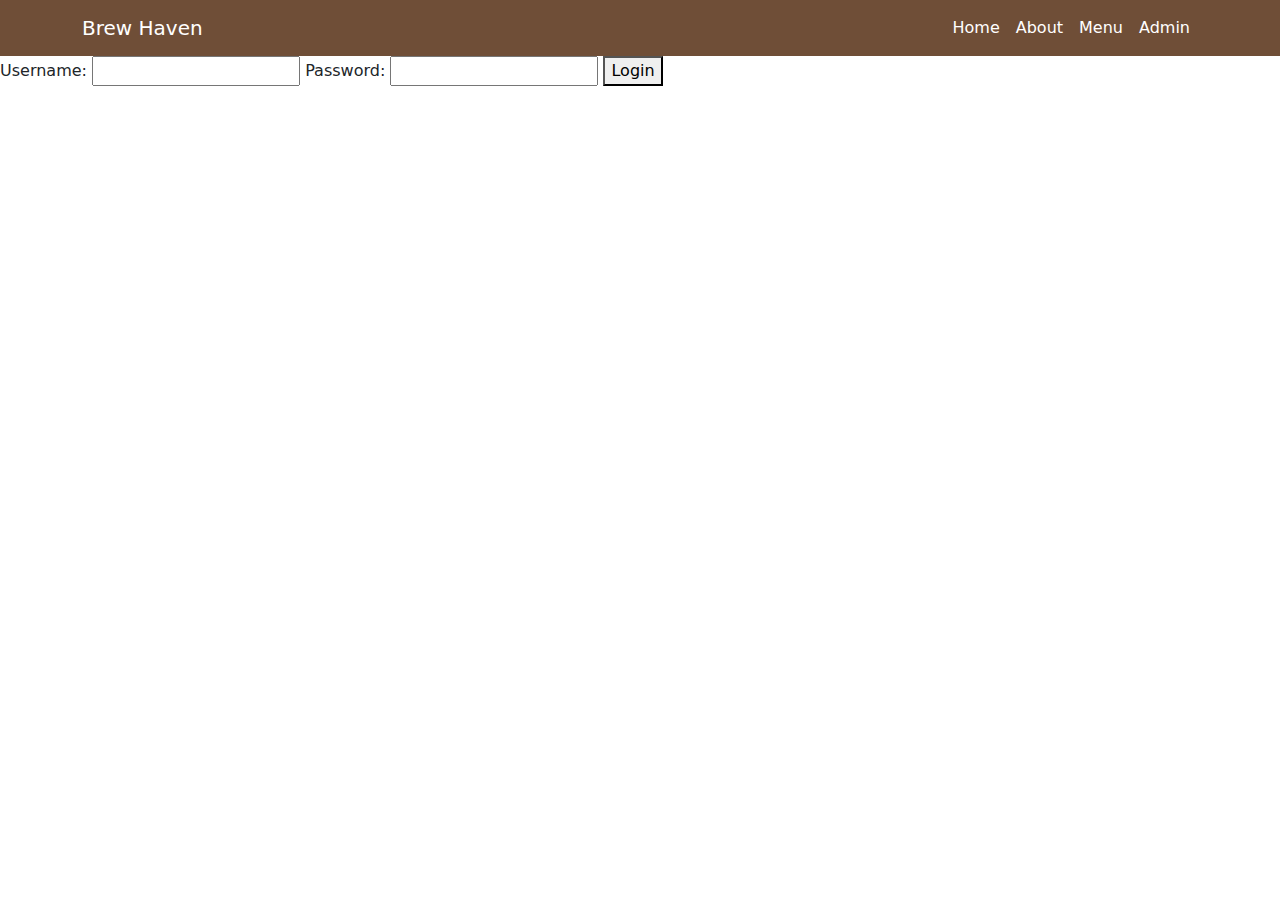
<file: admindashboard.html>
<!DOCTYPE html>
<html lang="en">
<head>
    <meta charset="UTF-8">
    <meta name="viewport" content="width=device-width, initial-scale=1.0">
    <title>Administrative Dashboard</title>
   <link rel="stylesheet" href="style.css">
    <link href="https://cdn.jsdelivr.net/npm/bootstrap@5.3.0/dist/css/bootstrap.min.css" rel="stylesheet">
    <script src="https://code.jquery.com/jquery-3.6.0.min.js"></script>
    <script src="https://cdn.jsdelivr.net/npm/bootstrap@5.3.0/dist/js/bootstrap.bundle.min.js"></script>
</head>
<body>
    <nav class="navbar navbar-expand-lg">
        <div class="container">
            <a class="navbar-brand" href="#">Brew Haven</a>
            <button class="navbar-toggler" type="button" data-bs-toggle="collapse" data-bs-target="#navbarNav">
                <span class="navbar-toggler-icon"></span>
            </button>
            <div class="collapse navbar-collapse" id="navbarNav">
                <ul class="navbar-nav ms-auto">
                    <li class="nav-item"><a class="nav-link" href="index.html">Home</a></li>
                    <li class="nav-item"><a class="nav-link" href="about.html">About</a></li>
                    <li class="nav-item"><a class="nav-link" href="menu.html">Menu</a></li>
                    <li class="nav-item"><a class="nav-link" href="admindashboard.html">Admin</a></li>
                </ul>
            </div>
        </div>
    </nav>
   <!-- <div class="container">
        <div id="login-form">
            <h2>Login</h2>
            <form id="loginForm">
                <div class="form-group">
                    <label for="username">Username:</label>
                    <input type="text" class="form-control" id="username" required>
                </div>
                <div class="form-group">
                    <label for="password">Password:</label>
                    <input type="password" class="form-control" id="password" required>
                </div>
                <button type="submit" class="btn btn-primary">Login</button>
            </form>
        </div>-->

        <div id="menu-item-form" style="display: none;">
            <h2>Food Menu Item</h2>
            <form id="foodMenuForm">
                <div class="form-group">
                    <label for="item">Item:</label>
                    <input type="text" class="form-control" id="item" required>
                </div>
                <div class="form-group">
                    <label for="description">Description:</label>
                    <textarea class="form-control" id="description" required></textarea>
                </div>
                <div class="form-group">
                    <label for="price">Price:</label>
                    <input type="number" class="form-control" id="price" required>
                </div>
                <button type="submit" class="btn btn-success">Add Menu Item</button>
            </form>
            <button id="logoutButton" class="btn btn-danger mt-3">Logout</button>
        </div>
    </div>
    <form id="login-form">
        <label for="username">Username:</label>
        <input type="text" id="username" required>
        
        <label for="password">Password:</label>
        <input type="password" id="password" required>
        
        <button type="submit">Login</button>
    </form>
  
   <script src="script.js"></script>
       

    
   
</body>
</html>
</file>
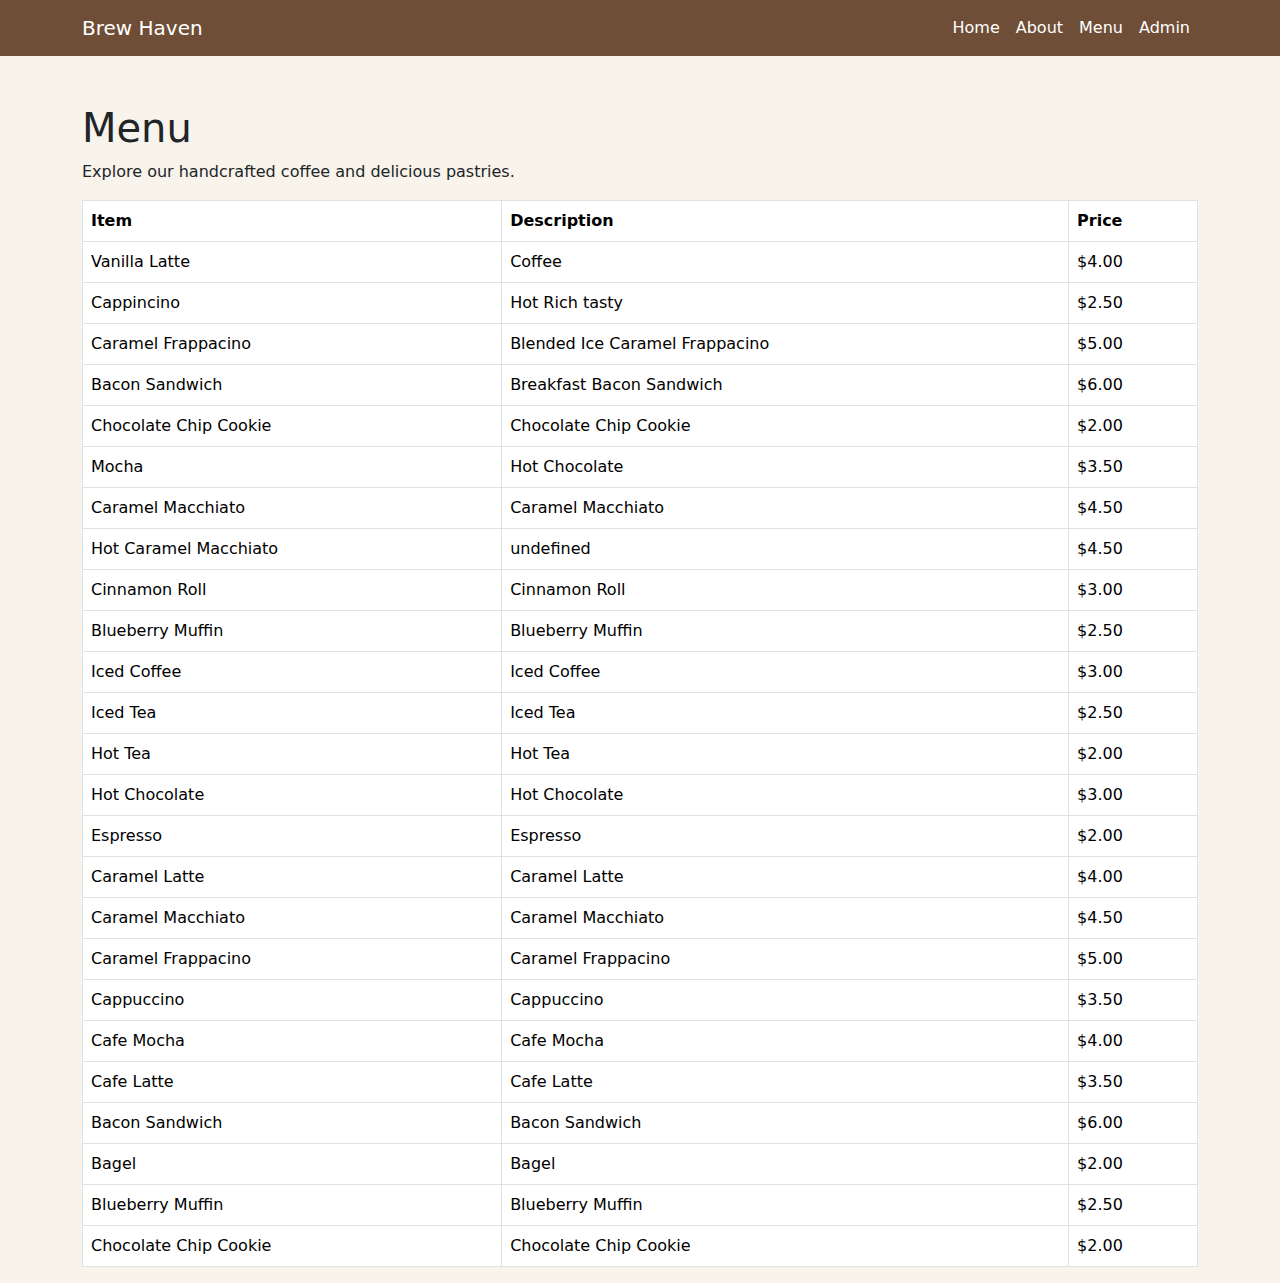
<file: menu.html>
<!DOCTYPE html>
<html lang="en">
<head>
    <meta charset="UTF-8">
    <meta name="viewport" content="width=device-width, initial-scale=1.0">
    <title> Menu </title>
    <link href="https://cdn.jsdelivr.net/npm/bootstrap@5.3.0/dist/css/bootstrap.min.css" rel="stylesheet">
    <script src="https://code.jquery.com/jquery-3.6.0.min.js"></script>
    <script src="https://cdn.jsdelivr.net/npm/bootstrap@5.3.0/dist/js/bootstrap.bundle.min.js"></script>
    <link rel="stylesheet" href="style.css">
</head>
<body>
    <nav class="navbar navbar-expand-lg">
        <div class="container">
            <a class="navbar-brand" href="#">Brew Haven</a>
            <button class="navbar-toggler" type="button" data-bs-toggle="collapse" data-bs-target="#navbarNav">
                <span class="navbar-toggler-icon"></span>
            </button>
            <div class="collapse navbar-collapse" id="navbarNav">
                <ul class="navbar-nav ms-auto">
                    <li class="nav-item"><a class="nav-link" href="index.html">Home</a></li>
                    <li class="nav-item"><a class="nav-link" href="about.html">About</a></li>
                    <li class="nav-item"><a class="nav-link" href="menu.html">Menu</a></li>
                    <li class="nav-item"><a class="nav-link" href="admindashboard.html">Admin</a></li>
                </ul>
            </div>
        </div>
    </nav>
    <div class="container mt-5">
        <h1>Menu</h1>
        <p>Explore our handcrafted coffee and delicious pastries.</p>
        <table class="table table-bordered">
            <thead>
                <tr>
                    <th>Item</th>
                    <th>Description</th>
                    <th>Price</th>
                </tr>
            </thead>
            <tbody id="menu-items">
                <tr><td colspan="3" class="text-center">Loading menu...</td></tr>
            </tbody>
        </table>
    </div>
    <script>
        $(document).ready(function() {
            let items = [
                { "item": "Vanilla Latte", "description": "Coffee", "price": "$4.00" },
                { "item": "Cappincino", "description": "Hot Rich tasty", "price": "$2.50" },
                { "item": "Caramel Frappacino", "description": "Blended Ice Caramel Frappacino", "price": "$5.00" },
                { "item": "Bacon Sandwich", "description": "Breakfast Bacon Sandwich", "price": "$6.00" },
                { "item": "Chocolate Chip Cookie", "description": "Chocolate Chip Cookie", "price": "$2.00" },
                { "item": "Mocha", "description": "Hot Chocolate", "price": "$3.50" },
                { "item": "Caramel Macchiato", "description": "Caramel Macchiato", "price": "$4.50"},
                { "item": "Hot Caramel Macchiato", "price": "$4.50" },
                { "item": "Cinnamon Roll", "description": "Cinnamon Roll", "price": "$3.00" },
                { "item": "Blueberry Muffin", "description": "Blueberry Muffin", "price": "$2.50" },
                { "item": "Iced Coffee", "description": "Iced Coffee", "price": "$3.00" },
                { "item": "Iced Tea", "description": "Iced Tea", "price": "$2.50" },
                { "item": "Hot Tea", "description": "Hot Tea", "price": "$2.00" },
                { "item": "Hot Chocolate", "description": "Hot Chocolate", "price": "$3.00" },
                { "item": "Espresso", "description": "Espresso", "price": "$2.00" },
                { "item": "Caramel Latte", "description": "Caramel Latte", "price": "$4.00" },
                { "item": "Caramel Macchiato", "description": "Caramel Macchiato", "price": "$4.50"},
                { "item": "Caramel Frappacino", "description": "Caramel Frappacino", "price": "$5.00"},
                { "item": "Cappuccino", "description": "Cappuccino", "price": "$3.50" },
                { "item": "Cafe Mocha", "description": "Cafe Mocha", "price": "$4.00" },
                { "item": "Cafe Latte", "description": "Cafe Latte", "price": "$3.50" },
                { "item": "Bacon Sandwich", "description": "Bacon Sandwich", "price": "$6.00" },
                { "item": "Bagel", "description": "Bagel", "price": "$2.00" },
                { "item": "Blueberry Muffin", "description": "Blueberry Muffin", "price": "$2.50" },
                { "item": "Chocolate Chip Cookie", "description": "Chocolate Chip Cookie", "price": "$2.00" },
            ];
            
            let menuHtml = "";
            
            if (items.length > 0) {
                items.forEach(function(item) {
                    menuHtml += `
                        <tr>
                            <td>${item.item}</td>
                            <td>${item.description}</td>
                            <td>${item.price}</td>
                        </tr>`;
                });
            } else {
                menuHtml = "<tr><td colspan='3'>No menu items available.</td></tr>";
            }
            
            $("#menu-items").html(menuHtml);
        });
    </script>
</body>
</html>
</file>
<file: style.css>
body {
            background-color: #f8f3eb;
        }

.container text-center h1 {
            font-size: 50px;
            margin-top: 20px;
            margin-bottom: 20px;
        }

.navbar {
            background-color: #6f4e37;
        }
.navbar-brand, .nav-link {
            color: #fff !important;
        }
.carousel-item {
            height: 65vh;
            min-height: 300px;
            background: no-repeat center center scroll;
            -webkit-background-size: cover;
            background-size: cover;
        }
.carousel-caption {
            bottom: 220px;
        }
.carousel-caption h1 {
            font-size: 50px;
            text-shadow: 1px 1px 10px #000;
        }
.carousel-caption p {
            width: 75%;
            margin: auto;
            font-size: 18px;
            text-shadow: 1px 1px 10px #000;
        }
.carousel-caption a {
            text-decoration: none;
            background-color: #6f4e37;
            color: #fff;
            padding: 10px 20px;
            border-radius: 5px;
        }
.carousel-caption a:hover {
            background-color: #fff;
            color: #6f4e37;
        }
.carousel-caption a:active {
            background-color: #fff;
            color: #6f4e37;
        }
.carousel-caption a:focus {
            background-color: #fff;
            color: #6f4e37;
        }
.carousel-caption a:visited {
            background-color: #fff;
            color: #6f4e37;
        }
.carousel-caption a:link {
            background-color: #fff;
            color: #6f4e37;
        }
.carousel-caption a:hover, .carousel-caption a:active, .carousel-caption a:focus, .carousel-caption a:visited, .carousel-caption a:link {
            text-decoration: none;
        }
.carousel-caption a:hover, .carousel-caption a:active, .carousel-caption a:focus, .carousel-caption a:visited, .carousel-caption a:link {
            text-decoration: none;
        }
.carousel-caption a:hover, .carousel-caption a:active, .carousel-caption a:focus, .carousel-caption a:visited, .carousel-caption a:link {
            text-decoration: none;
        }
.carousel-caption a:hover, .carousel-caption a:active, .carousel-caption a:focus, .carousel-caption a:visited, .carousel-caption a:link {
            text-decoration: none;
        }
.carousel-caption a:hover, .carousel-caption a:active, .carousel-caption a:focus, .carousel-caption a:visited, .carousel-caption a:link {
            text-decoration: none;
        }
img {
            width: 100%;
            height: auto;
        }
.jumbotron {
            background-color: #6f4e37;
            color: #fff;
            padding: 100px 25px;
        }
.jumbotron h1 {
            font-size: 50px;
        }
.jumbotron p {
            font-size: 20px;
        }
.card {
            margin-top: 20px;
        }
.card img {
            width: 100%;
            height: 200px;
            object-fit: cover;
        }
.card h4 {
            margin-top: 20px;
        }   
footer {
            background-color: #6f4e37;
            color: #fff;
            text-align: center;
            padding: 10px;
            margin-top: 20px;
        }

    #map { height: 400px; width: 100%; }
</file>
